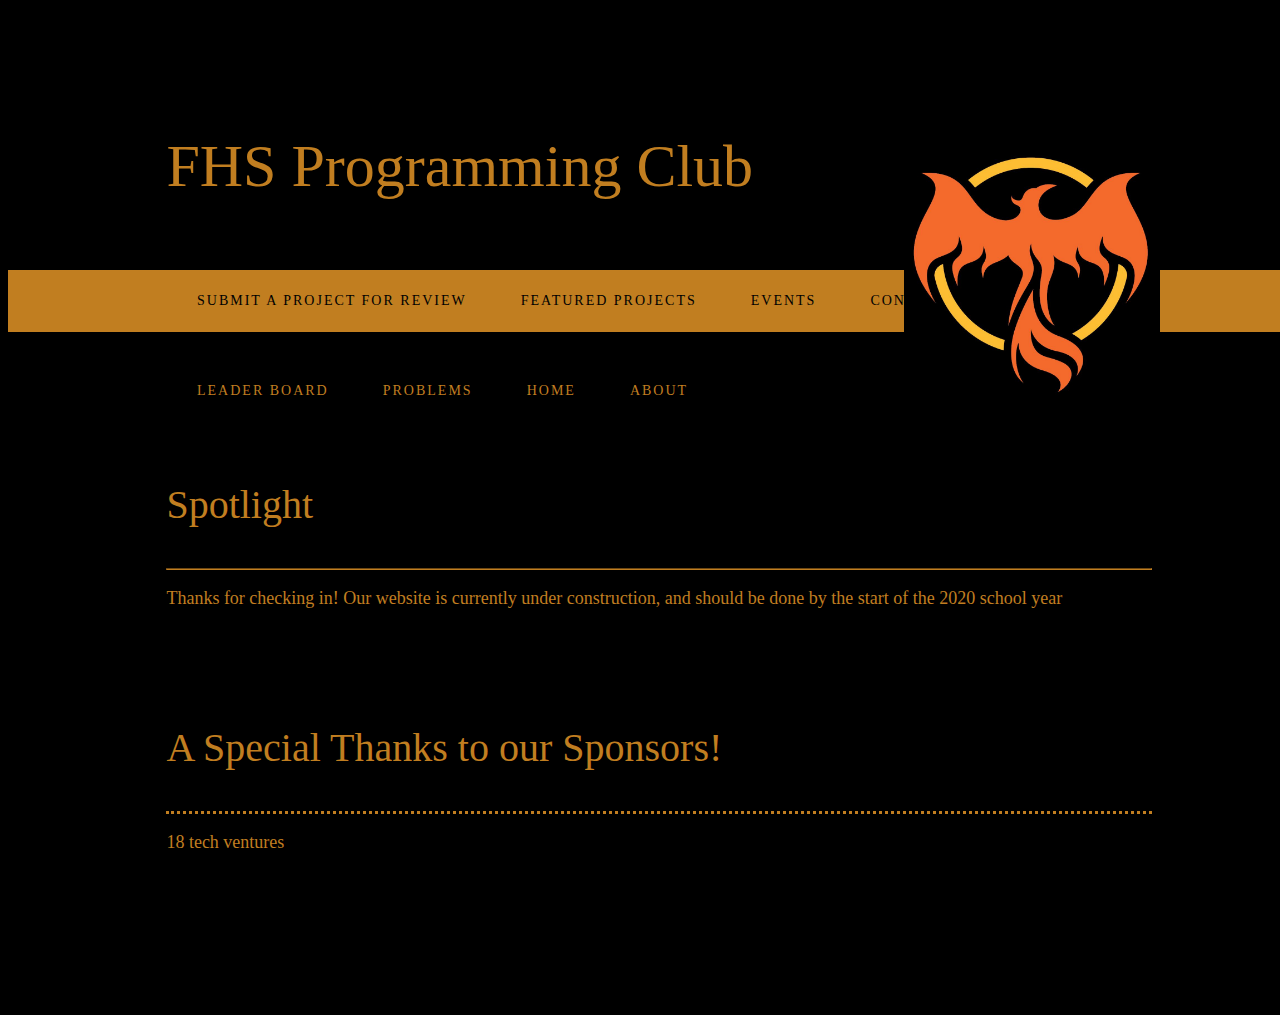
<file: index.html>
<!DOCTYPE html>

<script type="text/javascript">

    function disappear() {

        var opacityVal = 1;
        for (var i = 0; i <= 5; i++) {
            document.getElementById('ac-wrapper').style.opacity = opacityVal;
            opacityVal -= 0.2;
        }
        document.getElementById('ac-wrapper').remove();
    }

</script>

<!--some change-->
<html>

<head>

    <title>FHS PROGRAMMING CLUB WEBSITE</title>
    <link rel="stylesheet" href="style.css">

    <script type="text/javascript">
    </script>

</head>

<body>

<div id="titlediv">
    <p id="title"> FHS Programming Club
    </p>
</div>

<nav id="nav2">
    <div class="menu2">
        <ul class="menu-list">
            <li><a href="leaderboard.html" target="">Leader board</a></li>
            <li><a href="problems.html" target="">Problems</a></li>
            <li><a href="index.html" target="">Home</a></li>
            <li><a href="about.html" target="">About</a></li>
        </ul>
    </div>
</nav>

<nav id="nav">
    <img src="./Assets/FHSProClubLOGO.png" class="homeimage" alt="home image">
    <!--<div class="menu hidden">-->
    <div class="menu">
        <ul class="menu-area">
            <li><a href="./submission.html">Submit a Project For Review</a></li>
            <li><a href="./featuredprojects.html">Featured Projects</a></li>
            <li><a href="events.html" target="">Events</a></li>
            <li><a href="mailto:officers@fhsprogramming.com?subject=Inquiry" target="_blank">Contact</a></li>
        </ul>
    </div>
</nav>

<div class="spotlight">
    <p class="spotlighttitle">
        Spotlight
    </p>
    <hr class="spotlightdivider">
    <p class="spotlightcontent">
        Thanks for checking in! Our website is currently under construction, and should be done by the start of the 2020
        school year
    </p>
</div>

<div class="sponsors">

    <p class="sponsorstitle">
        A Special Thanks to our Sponsors!
    </p>

    <hr class="sponsorsdivider">

    <p class="sponsorscontent">
        18 tech ventures
    </p>

    <br><br><br><br><br><br><br><br>
</div>


<!--<div id="ac-wrapper">-->
    <!--<div id="popup">-->
        <!--<img src="./Assets/fhsInterestPoster.png" alt="firebirds poster" class="popupimage" onclick="disappear()">-->
    <!--</div>-->
<!--</div>-->

</body>
</html>

<script src="./removeBanner.js"></script>
</file>
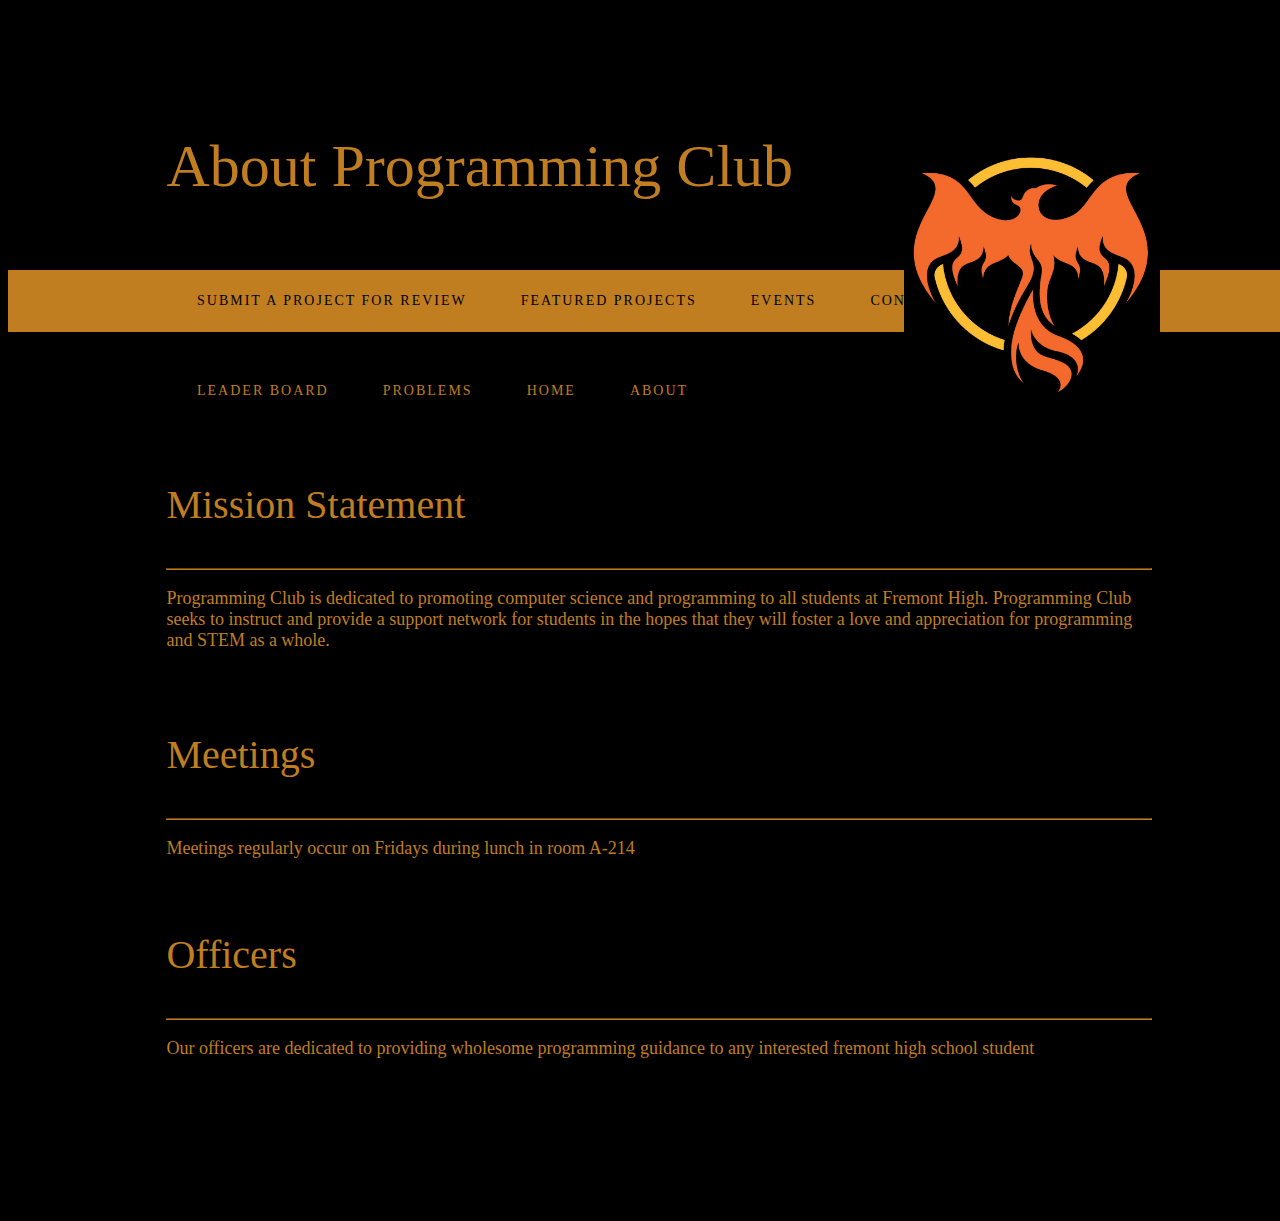
<file: about.html>
<!DOCTYPE html>

<html lang="en">

<head>
    <title>FHS PRGOGRAMMING CLUB ABOUT PAGE</title>
    <meta charset="UTF-8">
    <link rel="stylesheet" href="style.css">

</head>

<body>

<div id="titlediv">
    <p id="title"> About Programming Club
    </p>
</div>

<nav id="nav2">
    <div class="menu2">
        <ul class="menu-list">
            <li><a href="leaderboard.html" target="">Leader board</a></li>
            <li><a href="problems.html" target="">Problems</a></li>
            <li><a href="index.html" target="">Home</a></li>
            <li><a href="about.html" target="">About</a></li>
        </ul>
    </div>
</nav>

<nav id="nav">
    <img src="./Assets/FHSProClubLOGO.png" class="homeimage" alt="home image">
    <!--<div class="menu hidden">-->
    <div class="menu">
        <ul class="menu-area">
            <li><a href="./submission.html">Submit a Project For Review</a></li>
            <li><a href="./featuredprojects.html">Featured Projects</a></li>
            <li><a href="events.html" target="">Events</a></li>
            <li><a href="mailto:officers@fhsprogramming.com?subject=Inquiry" target="_blank">Contact</a></li>
        </ul>
    </div>
</nav>
<div class="spotlight">
    <p class="spotlighttitle">
        Mission Statement
    </p>
    <hr class="spotlightdivider">
    <p class="spotlightcontent">
        Programming Club is dedicated to promoting computer science and programming to all students at Fremont High. Programming Club seeks to instruct and provide a support network for students in the hopes that they will foster a love and appreciation for programming and STEM as a whole.
    </p>
</div>

<div class="meetings">
    <p class="spotlighttitle">
        Meetings
    </p>
    <hr class="spotlightdivider">
    <p class="spotlightcontent">
        Meetings regularly occur on Fridays during lunch in room A-214
    </p>
</div>

<div class="officers">
    <p class="officerstitle"> Officers
    </p>
    <hr class="spotlightdivider">
    <p class="spotlightcontent"> Our officers are dedicated to providing wholesome programming guidance to any interested fremont high school student
    </p>
    <br><br><br><br><br><br><br><br>
</div>

</body>

</html>

<script src="./removeBanner.js"></script>
</file>
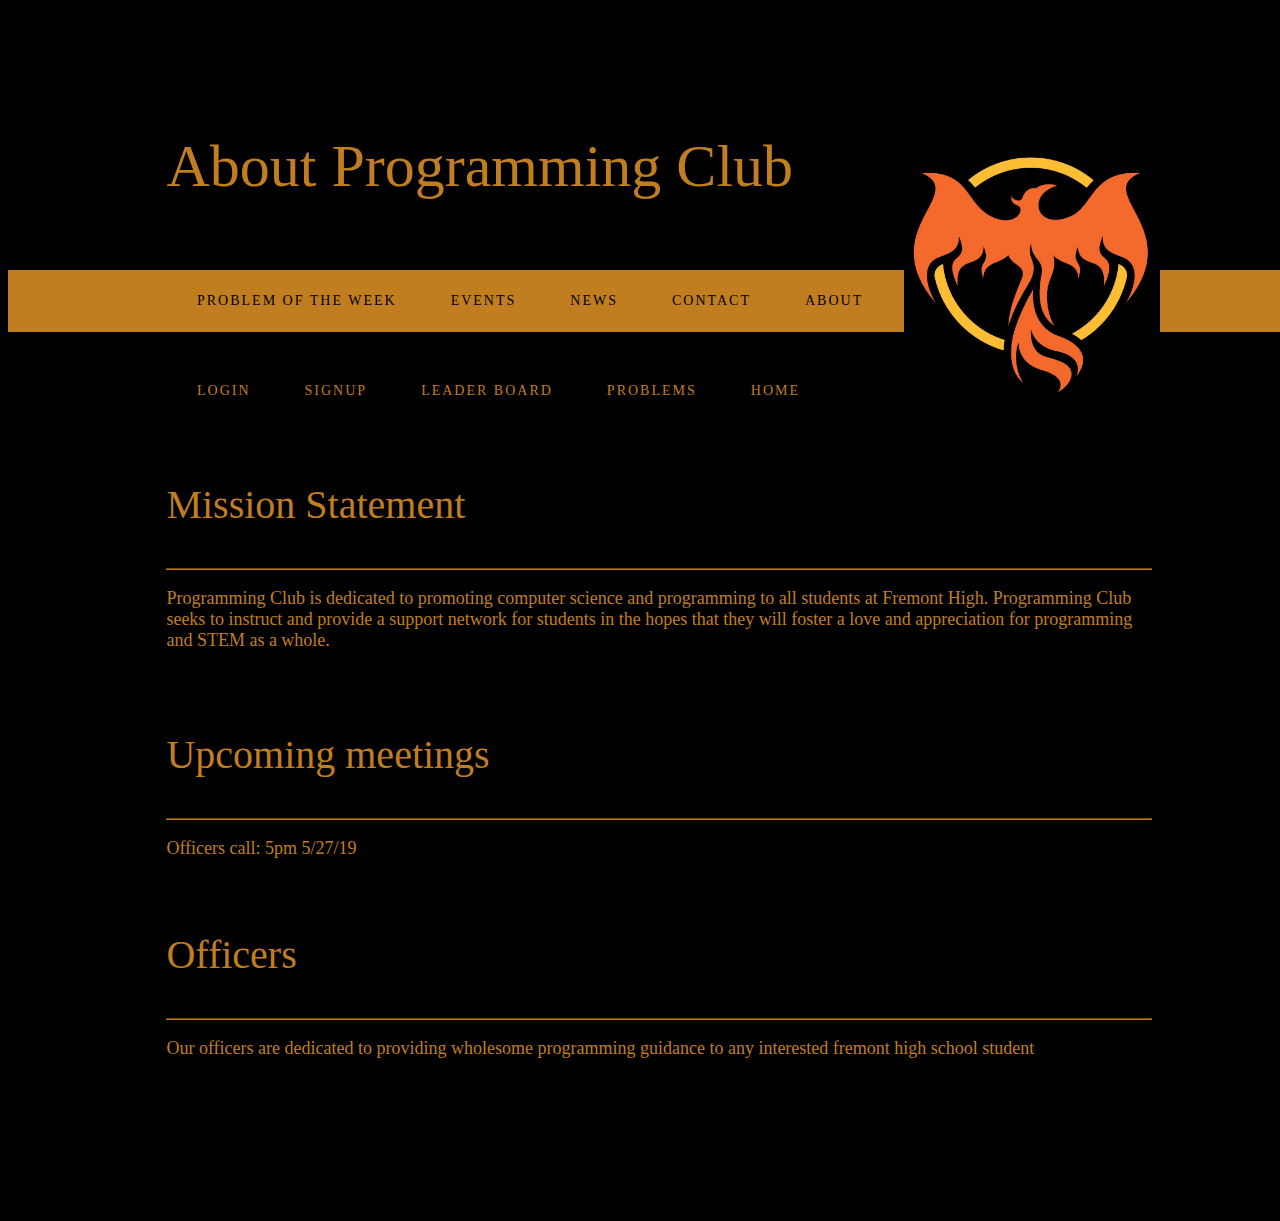
<file: About.html>
<!DOCTYPE html>

<html lang="en">

<head>
    <title>FHS PRGOGRAMMING CLUB ABOUT PAGE</title>
    <meta charset="UTF-8">
    <link rel="stylesheet" href="style.css">

</head>

<body>

<div id="titlediv">
    <p id="title"> About Programming Club
    </p>
</div>

<nav id="nav2">
    <div class="menu2">
        <ul class="menu-list">
            <li><a href="login.html" target="">Login</a></li>
            <li><a href="signup.html" target="">Signup</a></li>
            <li><a href="leaderboard.html" target="">Leader board</a></li>
            <li><a href="problems.html" target="">Problems</a></li>
            <li><a href="index.html" target="">Home</a></li>
        </ul>
    </div>
</nav>

<nav id="nav">
    <img src="./Assets/FHSProClubLOGO.png" class="homeimage" alt="home image">
    <!--<div class="menu hidden">-->
    <div class="menu">
        <ul class="menu-area">
            <li><a href="potw.html" target="">Problem of the Week</a></li>
            <li><a href="events.html" target="">Events</a></li>
            <li><a href="news.html" target="">News</a></li>
            <li><a href="mailto:firebirdsprogramming@gmail.com?subject=Inquiry" target="_blank">Contact</a></li>
            <li><a href="about.html" target="">About</a></li>
        </ul>
    </div>
</nav>

<div class="spotlight">
    <p class="spotlighttitle">
        Mission Statement
    </p>
    <hr class="spotlightdivider">
    <p class="spotlightcontent">
        Programming Club is dedicated to promoting computer science and programming to all students at Fremont High. Programming Club seeks to instruct and provide a support network for students in the hopes that they will foster a love and appreciation for programming and STEM as a whole.
    </p>
</div>

<div class="meetings">
    <p class="spotlighttitle">
        Upcoming meetings
    </p>
    <hr class="spotlightdivider">
    <p class="spotlightcontent">
        Officers call: 5pm 5/27/19
    </p>
</div>

<div class="officers">
    <p class="officerstitle"> Officers
    </p>
    <hr class="spotlightdivider">
    <p class="spotlightcontent"> Our officers are dedicated to providing wholesome programming guidance to any interested fremont high school student
    </p>
    <br><br><br><br><br><br><br><br>
</div>

</body>

</html>
</file>
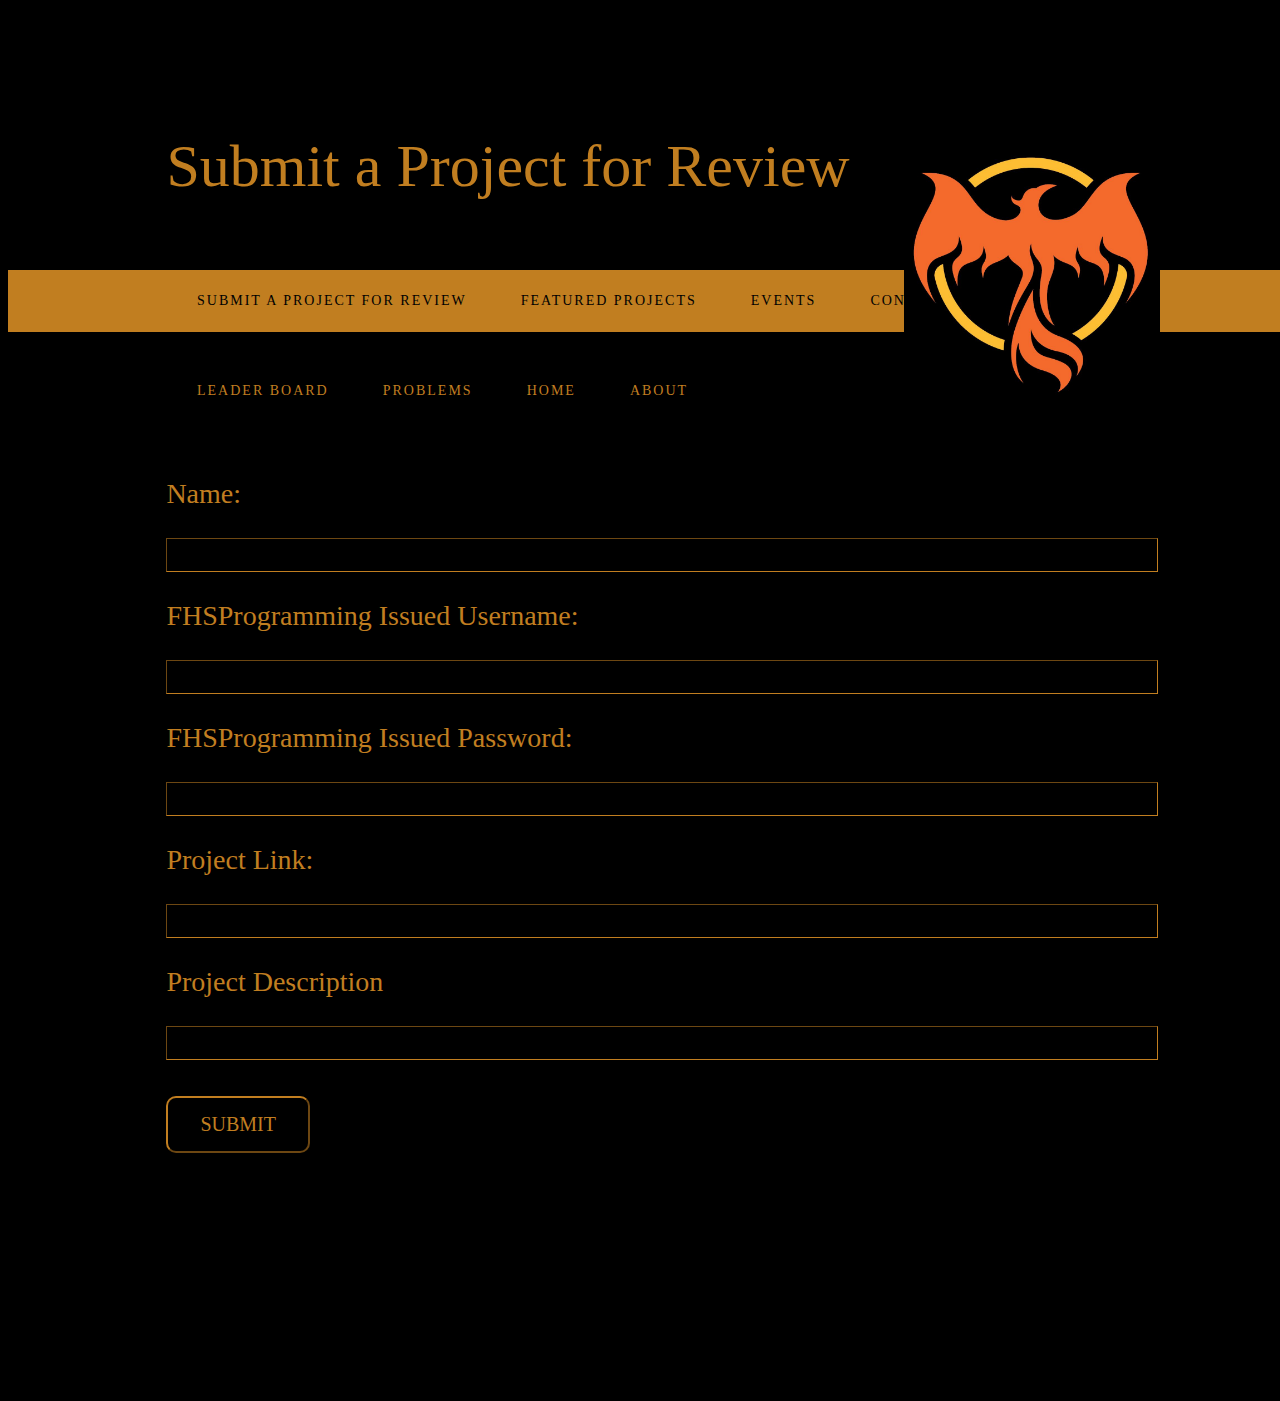
<file: submission.html>
<!DOCTYPE html>
<html lang="en">
<head>
    <meta charset="UTF-8">
    <title>PROJECT SUBMISSION</title>
    <link rel="stylesheet" href="style.css">
    <link rel="stylesheet" href="submission.css">


</head>
<body>

<div id="titlediv">
    <p id="title"> Submit a Project for Review
    </p>
</div>

<nav id="nav2">
    <div class="menu2">
        <ul class="menu-list">
            <li><a href="leaderboard.html" target="">Leader board</a></li>
            <li><a href="problems.html" target="">Problems</a></li>
            <li><a href="index.html" target="">Home</a></li>
            <li><a href="about.html" target="">About</a></li>
        </ul>
    </div>
</nav>

<nav id="nav">
    <img src="./Assets/FHSProClubLOGO.png" class="homeimage" alt="home image">
    <!--<div class="menu hidden">-->
    <div class="menu">
        <ul class="menu-area">
            <li><a href="./submission.html">Submit a Project For Review</a></li>
            <li><a href="./featuredprojects.html">Featured Projects</a></li>
            <li><a href="events.html" target="">Events</a></li>
            <li><a href="mailto:officers@fhsprogramming.com?subject=Inquiry" target="_blank">Contact</a></li>
        </ul>
    </div>
</nav>

<!--copied-->
<div class="container">
    <form id="projectsubmissionform">
        <p class="text"> Name: </p>
        <input type="text" name="name" value="" class="input">
        <p class="text">FHSProgramming Issued Username: </p>
        <input type="text" name="username" value="" class="input">
        <p class="text">FHSProgramming Issued Password: </p>
        <input type="password" name="password" value="" class="input">
        <p class="text">Project Link:</p>
        <input type="text" name="url" value="" class="input">
        <p class="text">Project Description</p>
        <input type="text" name="description" value="" class="input"> <br><br><br>
        <input type="submit" value="SUBMIT" class="submitbutton">
        <p>
            <br><br><br><br><br><br><br><br><br><br><br><br>
        </p>
    </form>
</div>
</body>
</html>

<script src="./removeBanner.js"></script>
</file>
<file: style.css>
/*fhs programming logo*/
.homeimage {
    position: absolute;
    width: 20%;
    right: 10%;
    /*left: 65%;*/
    top: -200%;
}

/* poster info */
.posterImage {
    position: absolute;
    width: 20%;
    right: 10%;
    /*left: 65%;*/
    top: -200%;
}

/*highlighted orange*/
#title {

    position: absolute;
    top: 8%;
    left: 13%;
    font-size: 60px;
    color: #c17e20;
    font-family: Optima;

    -webkit-animation: fadein 3s; /* Safari, Chrome and Opera > 12.1 */
    -moz-animation: fadein 3s; /* Firefox < 16 */
    -o-animation: fadein 3s; /* Opera < 12.1 */
    animation: fadein 2s;
}

#nav {
    /*background: #c17e20;*/
    background: #c17e20;
    position: absolute;

    top: 30%;
    width: calc(100%);

    -webkit-animation: fadein 4s; /* Safari, Chrome and Opera > 12.1 */
    -moz-animation: fadein 4s; /* Firefox < 16 */
    -o-animation: fadein 4s; /* Opera < 12.1 */
    animation: fadein 3s;
}

.menu {
    background: transparent;
}

.menu-area li {
    display: inline-block;
    list-style-type: none;
    transition: all 1s ease;
}

.menu-area li a {
    text-decoration: none;
    color: #000000;
    letter-spacing: 2px;
    text-transform: uppercase;
    display: block;
    padding: 0 25px;
    font-size: 14px;
    line-height: 30px;
    border-radius: 10px;
}

.menu li:nth-child(1) {
    margin-left: 10%;
}

.menu-area li a:hover {
    transition: background-color 1s ease-out;
    color: #c17e20;
    background-color: #000000;
}



/*second navigation bar*/
#nav2 {
    background: transparent;
    position: absolute;

    top: 40%;
    width: calc(100%);

    -webkit-animation: fadein 4s; /* Safari, Chrome and Opera > 12.1 */
    -moz-animation: fadein 4s; /* Firefox < 16 */
    -o-animation: fadein 4s; /* Opera < 12.1 */
    animation: fadein 4s;
}

.menu2 li:nth-child(1) {
    margin-left: 10%;
}

.menu2 li a {
    text-decoration: none;
    color: #c17e20;
    letter-spacing: 2px;
    text-transform: uppercase;
    display: block;
    padding: 0 25px;
    font-size: 14px;
    line-height: 30px;
    border-radius: 10px;

    -webkit-transition: fadein 1s;
    -moz-transition: fadein 1s;
    -o-transition: fadein 1s;
    transition: fadein 1s;
}

.menu-list li {
    text-align: center;
    display: inline-block;
    list-style-type: none;
    transition: all 1s ease;
}

.menu-list li a:hover {
    transition: background-color 1s ease-out;
    background-color: #c17e20;
    color: #000;
}

/*Sponsors section of page*/
.sponsors {
    background: transparent;

    position: absolute;

    top: 76%;
    left: 13%;

    width: 77%;

    -webkit-transition: fadein 1s;
    -moz-transition: fadein 1s;
    -o-transition: fadein 1s;
    transition: fadein 1s;
    animation: fadein 4s;

}

.sponsorstitle {
    color: #c17e20;
    font-family: Optima;
    font-size: 40px;

    -webkit-transition: fadein 1s;
    -moz-transition: fadein 1s;
    -o-transition: fadein 1s;
    transition: fadein 1s;
    animation: fadein 7s;

}

.sponsorscontent {
    color: #c17e20;
    font-family: Optima;
    font-size: 18px;

    -webkit-transition: fadein 1s;
    -moz-transition: fadein 1s;
    -o-transition: fadein 1s;
    transition: fadein 1s;
    animation: fadein 7s;
}

.officers {
    background: transparent;

    position: absolute;

    left: 13%;
    top: calc(49% + 250px + 200px);

    /*dont change the width value*/
    width: 77%;
    height: 200px;

    -webkit-transition: fadein 1s;
    -moz-transition: fadein 1s;
    -o-transition: fadein 1s;
    transition: fadein 1s;
}

.officerstitle {
    color: #c17e20;
    font-family: Optima;
    font-size: 40px;

    -webkit-transition: fadein 1s;
    -moz-transition: fadein 1s;
    -o-transition: fadein 1s;
    transition: fadein 1s;
    animation: fadein 5s;
}

/*meetings content*/
.meetings {
    background: transparent;

    position: absolute;

    left: 13%;
    top: calc(49% + 250px);

    /*dont change the width value*/
    width: 77%;
    height: 200px;

    -webkit-transition: fadein 1s;
    -moz-transition: fadein 1s;
    -o-transition: fadein 1s;
    transition: fadein 1s;
}

/*spotlight section of the page*/
.spotlight {
    background: transparent;

    position: absolute;

    left: 13%;
    top: 49%;

    /*dont change the width value*/
    width: 77%;
    height: 200px;

    -webkit-transition: fadein 1s;
    -moz-transition: fadein 1s;
    -o-transition: fadein 1s;
    transition: fadein 1s;

}

.spotlighttitle {
    color: #c17e20;
    font-family: Optima;
    font-size: 40px;

    -webkit-transition: fadein 1s;
    -moz-transition: fadein 1s;
    -o-transition: fadein 1s;
    transition: fadein 1s;
    animation: fadein 5s;
}

.spotlightdivider {
    background-color: #c17e20;
    border-color: #c17e20;

    -webkit-transition: fadein 1s;
    -moz-transition: fadein 1s;
    -o-transition: fadein 1s;
    transition: fadein 1s;
    animation: fadein 6s;
}

.sponsorsdivider {
    border: 3px dotted #c17e20;
    border-style: none none dotted;
    color: #c17e20;
    background-color: transparent;

    -webkit-transition: fadein 1s;
    -moz-transition: fadein 1s;
    -o-transition: fadein 1s;
    transition: fadein 1s;
    animation: fadein 6s;
}

.spotlightcontent {
    color: #c17e20;
    font-family: Optima;
    font-size: 18px;

    -webkit-transition: fadein 1s;
    -moz-transition: fadein 1s;
    -o-transition: fadein 1s;
    transition: fadein 1s;
    animation: fadein 7s;
}

/*only for popup*/
#ac-wrapper {
    position: fixed;
    top: 0;
    left: 0;
    width: 100%;
    height: 100%;

    -webkit-transition: fadein 1s;
    -moz-transition: fadein 1s;
    -o-transition: fadein 1s;
    transition: fadein 1s;
    animation: fadein 3s;
}

#popup {

    height: 80%;
    width: 30%;

    top: 10%;
    left: 35%;

    background: #FFFFFF;
    border: 15px solid #0a0487;
    border-radius: 20px;
    -moz-border-radius: 25px;
    -webkit-border-radius: 25px;
    box-shadow: #a8aeb8 0px 0px 3px 3px;
    -moz-box-shadow: #64686e 0px 0px 3px 3px;
    -webkit-box-shadow: #64686e 0px 0px 3px 3px;
    position: relative;

}

.popupimage {
    height: 100%;
    width: 100%;
}

/*transitions*/
@keyframes fadein {
    from {
        opacity: 0;
    }
    to {
        opacity: 1;
    }
}

/* Firefox < 16 */
@-moz-keyframes fadein {
    from {
        opacity: 0;
    }
    to {
        opacity: 1;
    }
}

/* Safari, Chrome and Opera > 12.1 */
@-webkit-keyframes fadein {
    from {
        opacity: 0;
    }
    to {
        opacity: 1;
    }
}

/* Internet Explorer */
@-ms-keyframes fadein {
    from {
        opacity: 0;
    }
    to {
        opacity: 1;
    }
}

/* Opera < 12.1 */
@-o-keyframes fadein {
    from {
        opacity: 0;
    }
    to {
        opacity: 1;
    }
}

body {
    background: #000000;
}

/*.menu.hidden {*/
/*opacity: 0;*/
/*}*/

/*.menu.hidden li:nth-child(1) {*/
/*-webkit-transform: translateX(-200px) translateY(-200px);*/
/*-moz-transform: translateX(-200px) translateY(-200px);*/
/*-ms-transform: translateX(-200px) translateY(-200px);*/
/*-o-transform: translateX(-200px) translateY(-200px);*/
/*transform: translateX(-200px) translateY(-200px);*/
/*}*/

/*.menu.hidden li:nth-child(2) {*/
/*-webkit-transform: translateX(20px) translateY(100px);*/
/*-moz-transform: translateX(20px) translateY(100px);*/
/*-ms-transform: translateX(20px) translateY(100px);*/
/*-o-transform: translateX(20px) translateY(100px);*/
/*transform: translateX(20px) translateY(100px);*/
/*}*/

/*.menu.hidden li:nth-child(3) {*/
/*-webkit-transform: translateX(-150px) translateY(-80px);*/
/*-moz-transform: translateX(-150px) translateY(-80px);*/
/*-ms-transform: translateX(-150px) translateY(-80px);*/
/*-o-transform: translateX(-150px) translateY(-80px);*/
/*transform: translateX(-150px) translateY(-80px);*/
/*}*/

/*.menu.hidden li:nth-child(4) {*/
/*-webkit-transform: translateX(10px) translateY(-200px);*/
/*-moz-transform: translateX(10px) translateY(-200px);*/
/*-ms-transform: translateX(10px) translateY(-200px);*/
/*-o-transform: translateX(10px) translateY(-200px);*/
/*transform: translateX(10px) translateY(-200px);*/
/*}*/
</file>
<file: submission.css>
#projectsubmissionform {
    position: absolute;
    left: 13%;
    top: 50%;
    width: 77%;

    -webkit-transition: fadein 1s;
    -moz-transition: fadein 1s;
    -o-transition: fadein 1s;
    transition: fadein 1s;
    animation: fadein 5s;
}

.text {
    color: #c17e20;
    font-family: Optima;
    font-size: 28px;
}

.input {
    background-color: transparent;
    border-color: #c17e20;
    border-width: 1px;
    width: 100%;
    height: 30px;
    color: #c17e20;
    font-size: 20px;
}

.submitbutton {
    -webkit-border-radius: 10px;
    -moz-border-radius: 10px;
    border-radius: 10px;
    font-family: Optima;
    font-size: 20px;
    border-color: #c17e20;
    color: #c17e20;
    background-color: black;
    padding: 15px 32px;
}

.submitbutton:hover {
    background-color: #c17e20;
    color: black;
    -webkit-transition: 300ms linear;
    border: 1px solid black;
}
</file>
